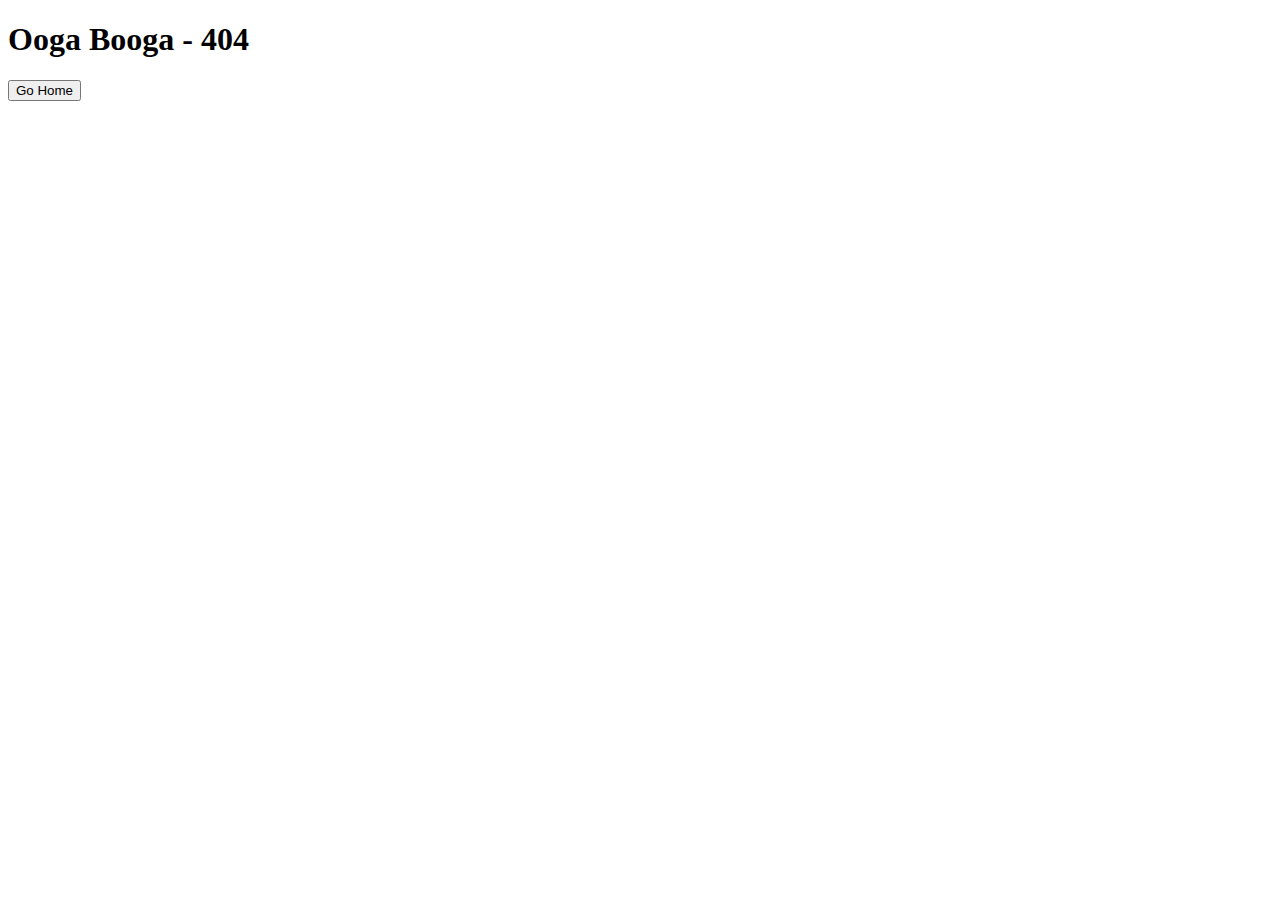
<file: 404/index.html>
<!DOCTYPE html>
<html lang="en">
	<head>
		<meta charset="UTF-8" />
		<meta name="viewport" content="width=device-width, initial-scale=1.0" />
		<title>Document</title>
	</head>
	<body>
		<h1>Ooga Booga - 404</h1>
		<button onclick="location.replace(`/`)">Go Home</button>
	</body>
</html>
</file>
